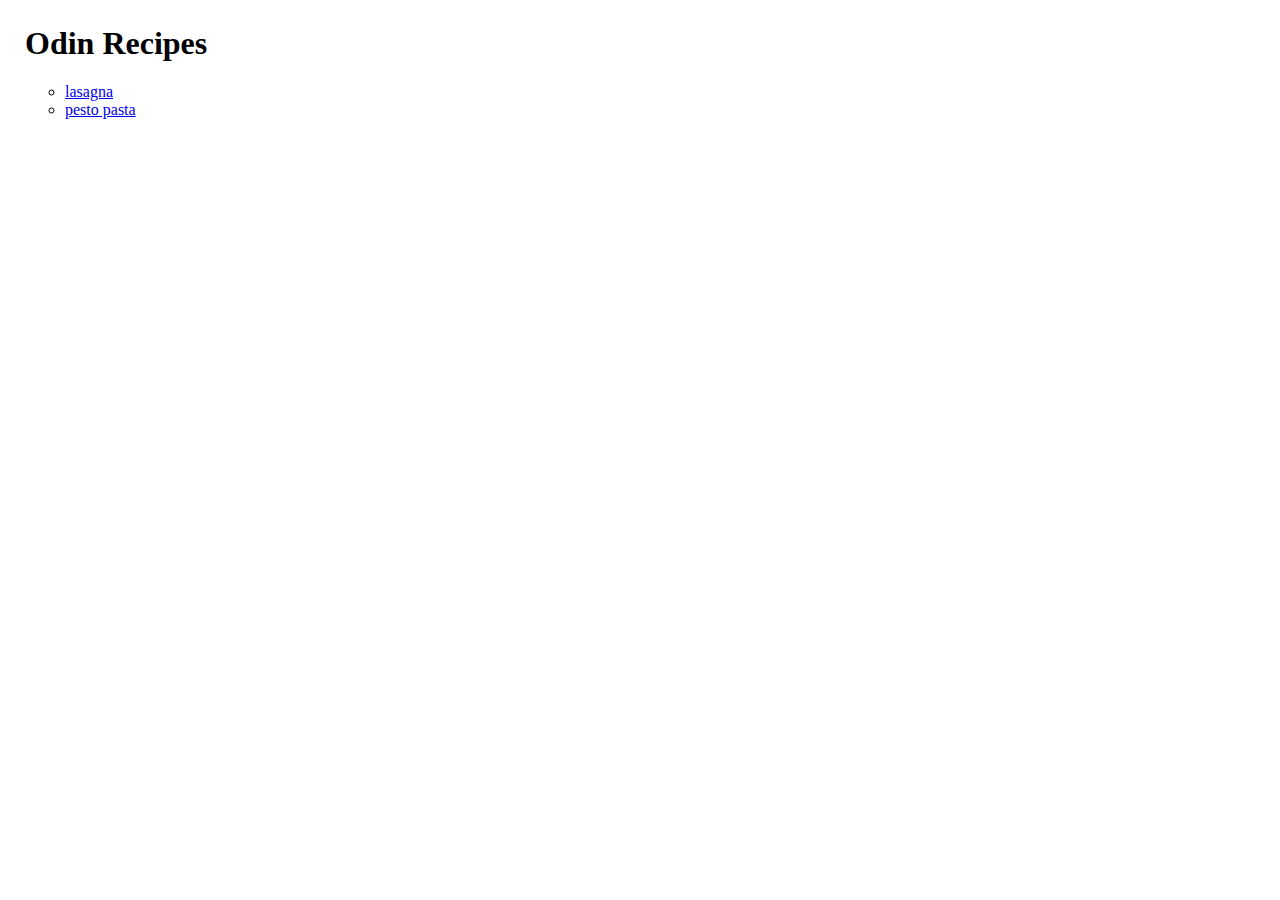
<file: index.html>
<!DOCTYPE html>
<html lang="en">
    <head>
        <meta charset="UTF-8" />
        <meta http-equiv="X-UA-Compatible" content="IE=edge" />
        <meta name="viewport" content="width=device-width, initial-scale=1.0" />
        <title>Odin Recipes</title>
        <link rel="stylesheet" href="styles/style.css" />
    </head>
    <body>
        <h1>Odin Recipes</h1>
        <ul class="recipe">
            <li><a href="./recipes/lasagna.html">lasagna</a></li>
            <li><a href="./recipes/pestopasta.html">pesto pasta</a></li>
        </ul>
    </body>
</html>
</file>
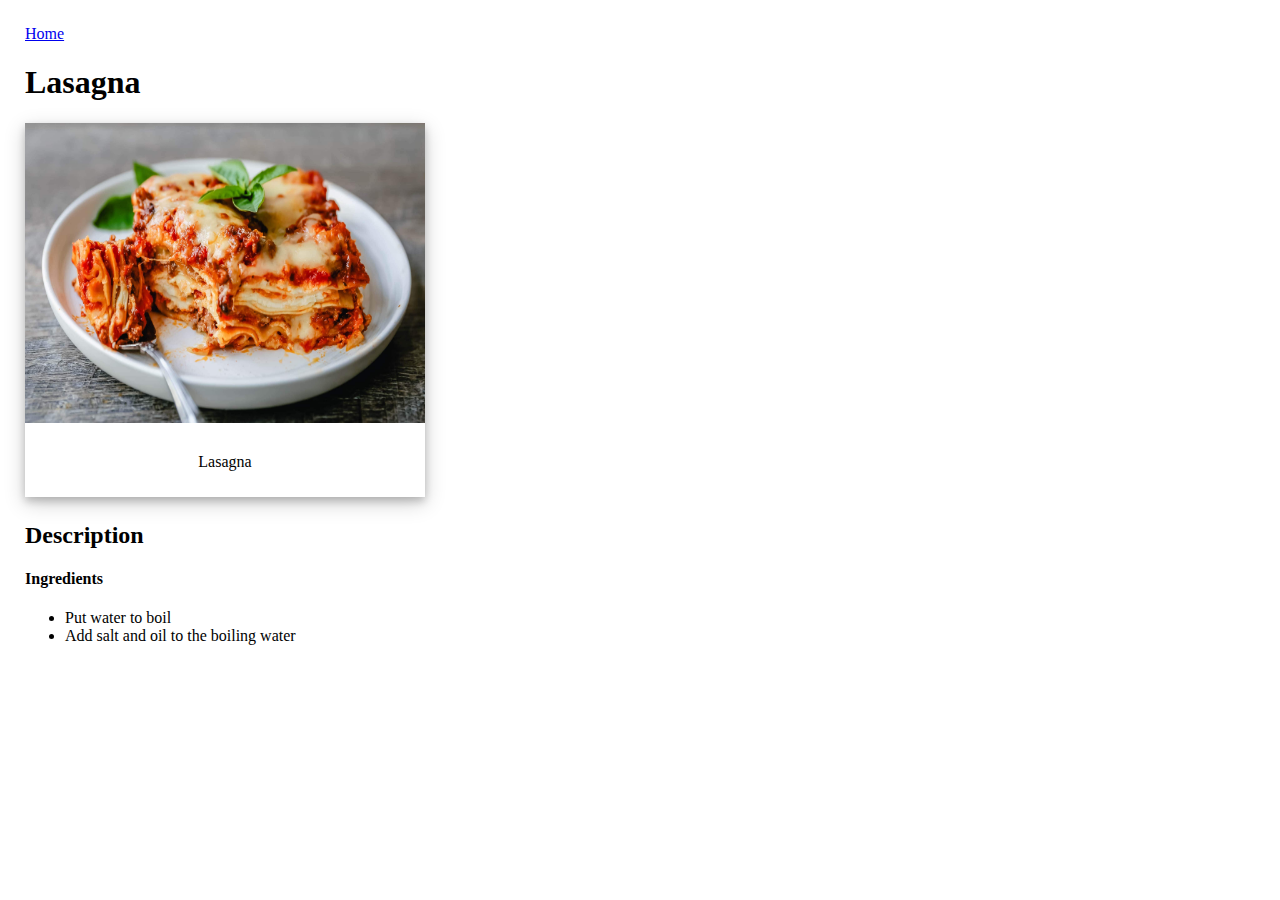
<file: recipes/lasagna.html>
<!DOCTYPE html>
<html lang="en">
    <head>
        <meta charset="UTF-8" />
        <meta http-equiv="X-UA-Compatible" content="IE=edge" />
        <meta name="viewport" content="width=device-width, initial-scale=1.0" />
        <title>Lasagna Recipe</title>
        <link rel="stylesheet" href="../styles/style.css" />
    </head>
    <body>
        <a href="../index.html">Home</a>
        <h1>Lasagna</h1>
        <div class="polaroid">
            <img
                src="../img/lasagna.jpeg"
                alt="This is a picture of lasagna"
                class="pic"
            />
            <div class="container">
                <p>Lasagna</p>
            </div>
        </div>
        <div>
            <h2>Description</h2>
            <h4>Ingredients</h4>
            <ul>
                <li>Put water to boil</li>
                <li>Add salt and oil to the boiling water</li>
            </ul>
        </div>
    </body>
</html>
</file>
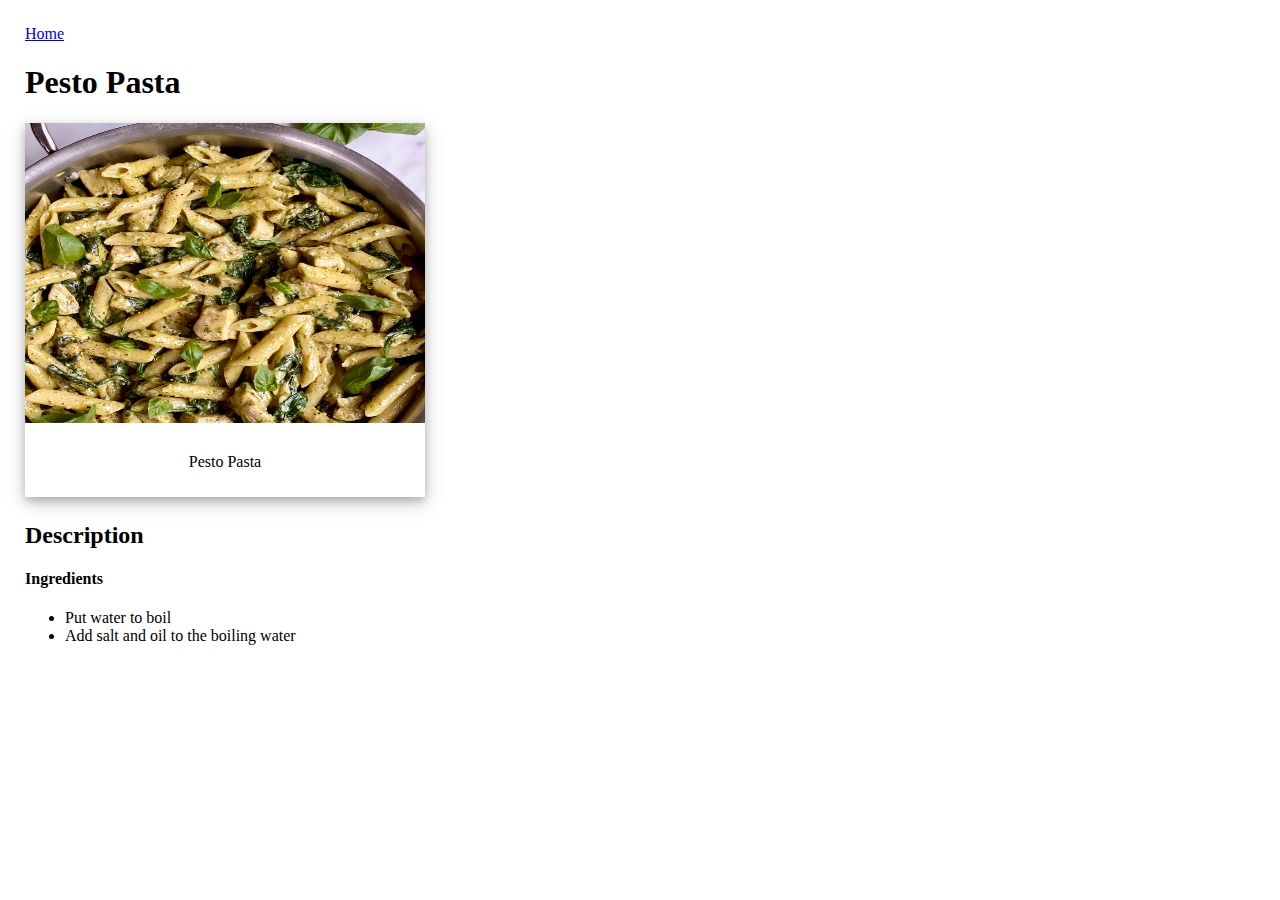
<file: recipes/pestopasta.html>
<!DOCTYPE html>
<html lang="en">
    <head>
        <meta charset="UTF-8" />
        <meta http-equiv="X-UA-Compatible" content="IE=edge" />
        <meta name="viewport" content="width=device-width, initial-scale=1.0" />
        <title>Document</title>
        <link rel="stylesheet" href="../styles/style.css" />
    </head>
    <body>
        <a href="../index.html">Home</a>
        <h1>Pesto Pasta</h1>
        <div class="polaroid">
            <img
                src="../img/pestopasta.jpeg"
                alt="This is a picture of lasagna"
                class="pic pestopasta"
            />
            <div class="container">
                <p>Pesto Pasta</p>
            </div>
        </div>
        <div>
            <h2>Description</h2>
            <h4>Ingredients</h4>
            <ul>
                <li>Put water to boil</li>
                <li>Add salt and oil to the boiling water</li>
            </ul>
        </div>
    </body>
</html>
</file>
<file: styles/style.css>
body {
    margin: 25px;
}

.pic {
    width: 400px;
    height: 300px;
}

div.polaroid {
    width: 400px;
    background-color: white;
    box-shadow: 0 4px 8px 0 rgba(0, 0, 0, 0.2), 0 6px 20px 0 rgba(0, 0, 0, 0.19);
    margin-bottom: 25px;
}

div.container {
    text-align: center;
    padding: 10px 20px;
}

ul.recipe {
    list-style-type: circle;
    list-style-position: outside;
}
</file>
